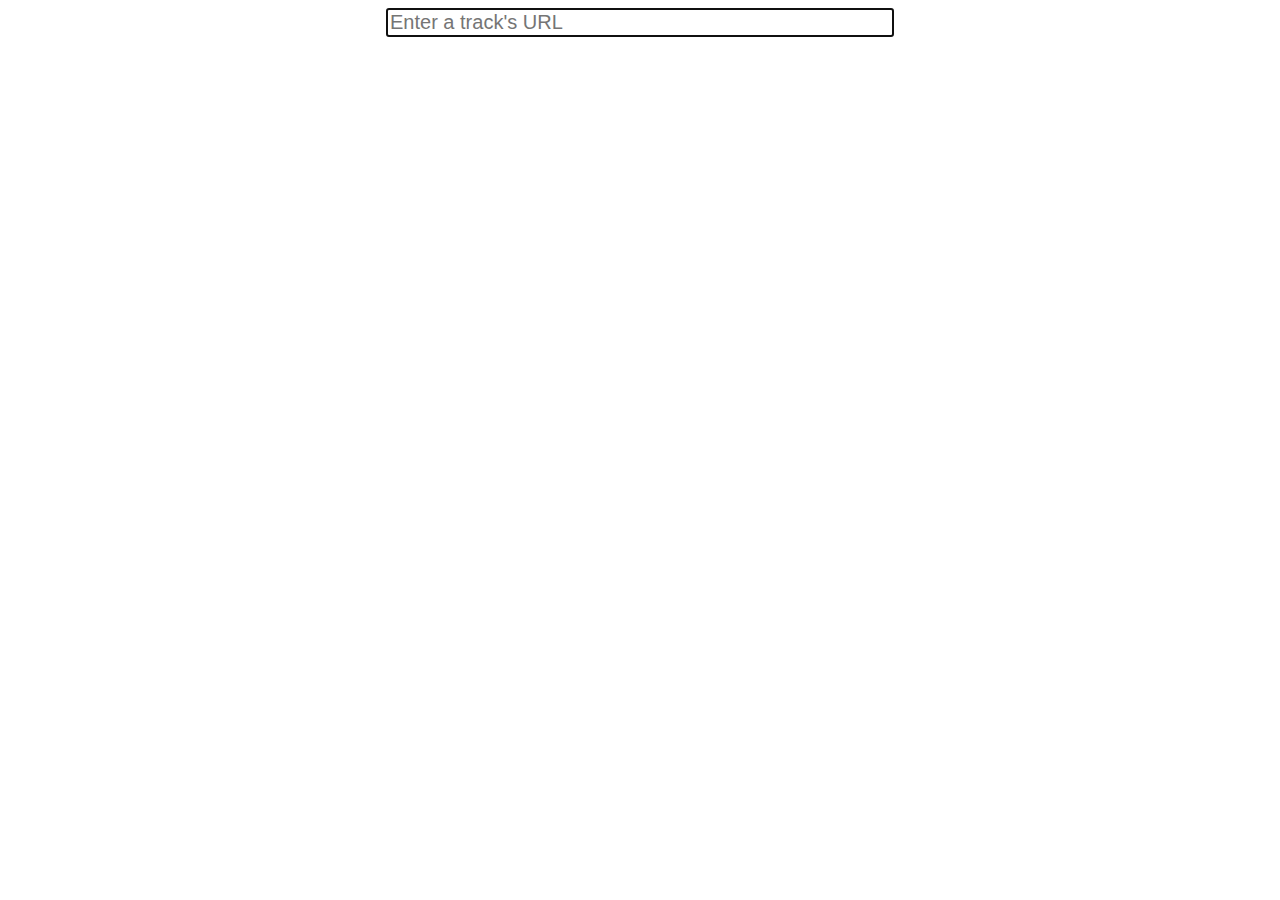
<file: TESTING/test2.html>
<!DOCTYPE html>
<html>
  <head>
    <meta charset="utf-8">
    <title>API TEST</title>
    <script src="https://connect.soundcloud.com/sdk/sdk-3.0.0.js"></script>
    <style media="screen">
      body {
        display: flex;
        flex-direction: column;
        align-items: center;
        font-family: sans-serif;
      }

      input {
        font-size: 20px;
      }

      #info {
        display: none;
      }

      input, p {
        width: 90%;
        margin-bottom: 10px;
        margin-top: 0;
      }

      @media (min-width: 500px) {
        input, p {
          width: 500px;
        }
      }
    </style>
  </head>
  <body>
    <form id="searchForm">
      <input type="text" id="url" placeholder="Enter a track's URL" autofocus />
    </form>
    <div id="info">
      <span id="title"></span>
      <button id="play">play</button>
      <button id="pause">pause</button>
    </div>


    <script type="text/javascript">
      SC.initialize({
        client_id: 'JAnYYgWUxuSP6RBUBrEFgKtNldnxFhIU'
      });

      var inputField = document.getElementById('url');
      var title = document.getElementById('title');
      var info = document.getElementById('info');
      var currentPlayer;

      var streamTrack = function(track){
        return SC.stream('/tracks/' + track.id).then(function(player){
          title.innerText = track.title;
          info.style.display = 'inline-block';
          if (currentPlayer) {
            currentPlayer.pause();
          }
          currentPlayer = player;

          player.play();
        }).catch(function(){
          console.log(arguments);
        });
      };

      var search = function(event){
        event.preventDefault();
        SC.resolve(inputField.value).then(streamTrack);
      };

      document.getElementById('searchForm').addEventListener('submit', search);

      document.getElementById('pause').addEventListener('click', function(){
        if (currentPlayer) {
          currentPlayer.pause();
        }
      });
      document.getElementById('play').addEventListener('click', function(){
        if (currentPlayer) {
          currentPlayer.play();
        }
      });
    </script>
  </body>
</html>
</file>
